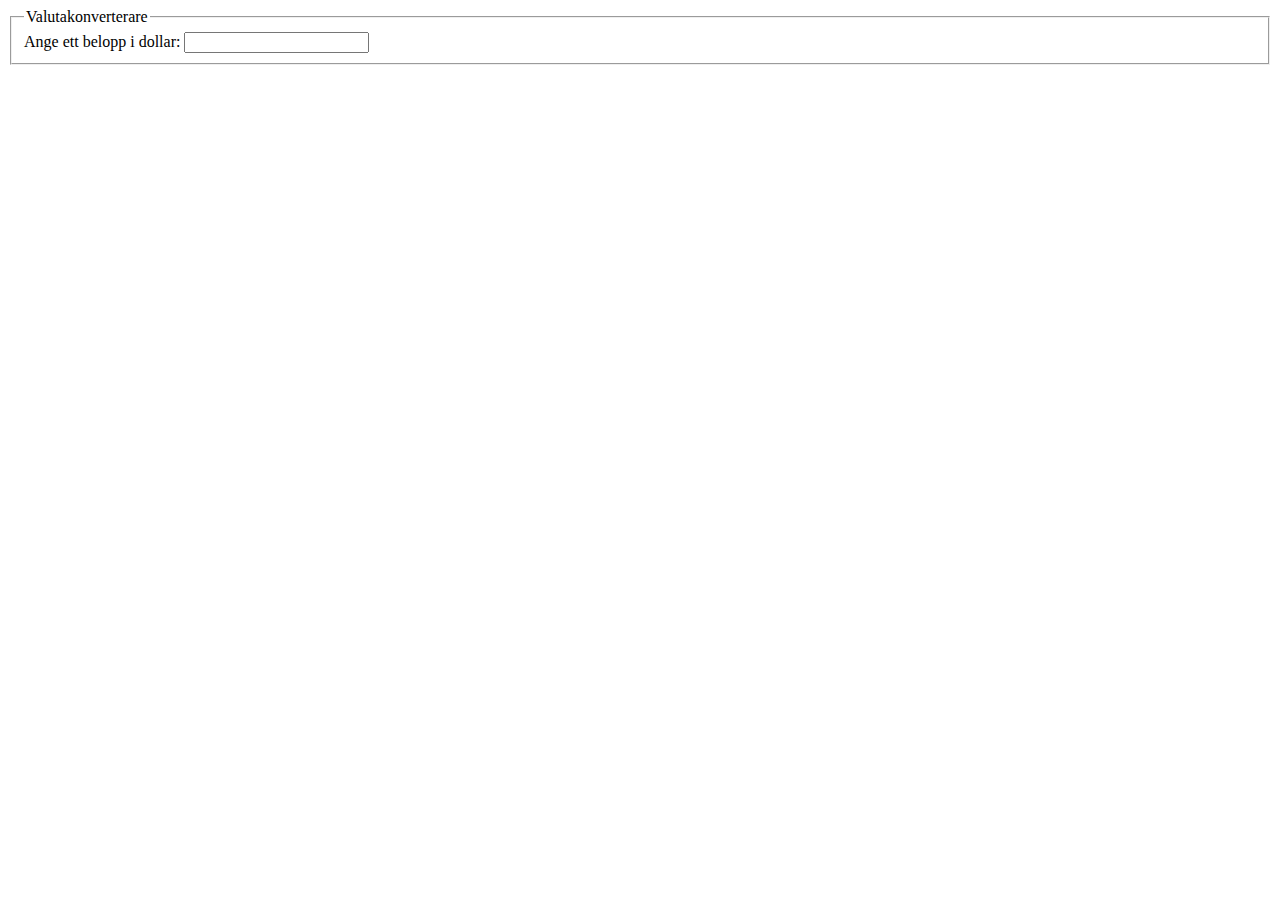
<file: Moment 1/www/public/index.html>
<!DOCTYPE html>
<html lang="en">

<head>
    <meta charset="UTF-8">
    <meta name="viewport" content="width=device-width, initial-scale=1.0">
    <title>Document</title>
</head>

<body>
    <main>
        <fieldset>
            <legend>Valutakonverterare</legend>
            <label for="amount">Ange ett belopp i dollar: </label>
            <input type="number" id="amount" name="amount" step="0.01" required>
        </fieldset>
    </main>
</body>

</html>
</file>
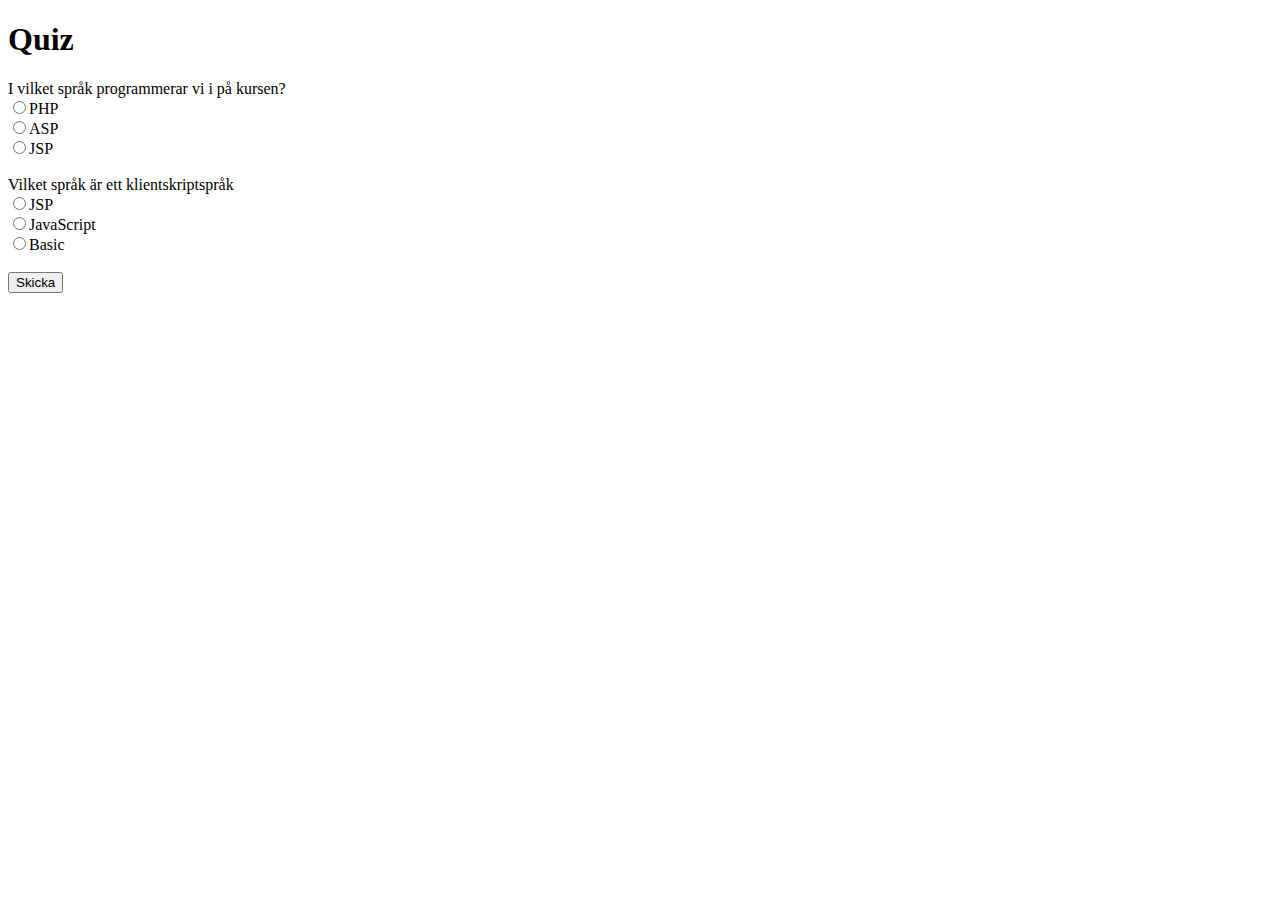
<file: Moment 1/www/public/quiz.html>
<!DOCTYPE html>
<html lang="sv">

<head>
    <meta charset="UTF-8" />
    <title>Quiz med Formulär och PHP</title>
</head>

<body>
    <h1>Quiz</h1>
    <form action="result.php" method="post">
        <label>I vilket språk programmerar vi i på kursen?<br>
            <input type="radio" name="qOne" value="php">PHP<br>
            <input type="radio" name="qOne" value="asp">ASP<br>
            <input type="radio" name="qOne" value="jsp">JSP<br><br>
        </label>
        <label>Vilket språk är ett klientskriptspråk<br>
            <input type="radio" name="qTwo" value="jsp">JSP<br>
            <input type="radio" name="qTwo" value="js">JavaScript<br>
            <input type="radio" name="qTwo" value="basic">Basic<br><br>
        </label>
        <input type="submit" value="Skicka" />
    </form>
</body>

</html>
</file>
